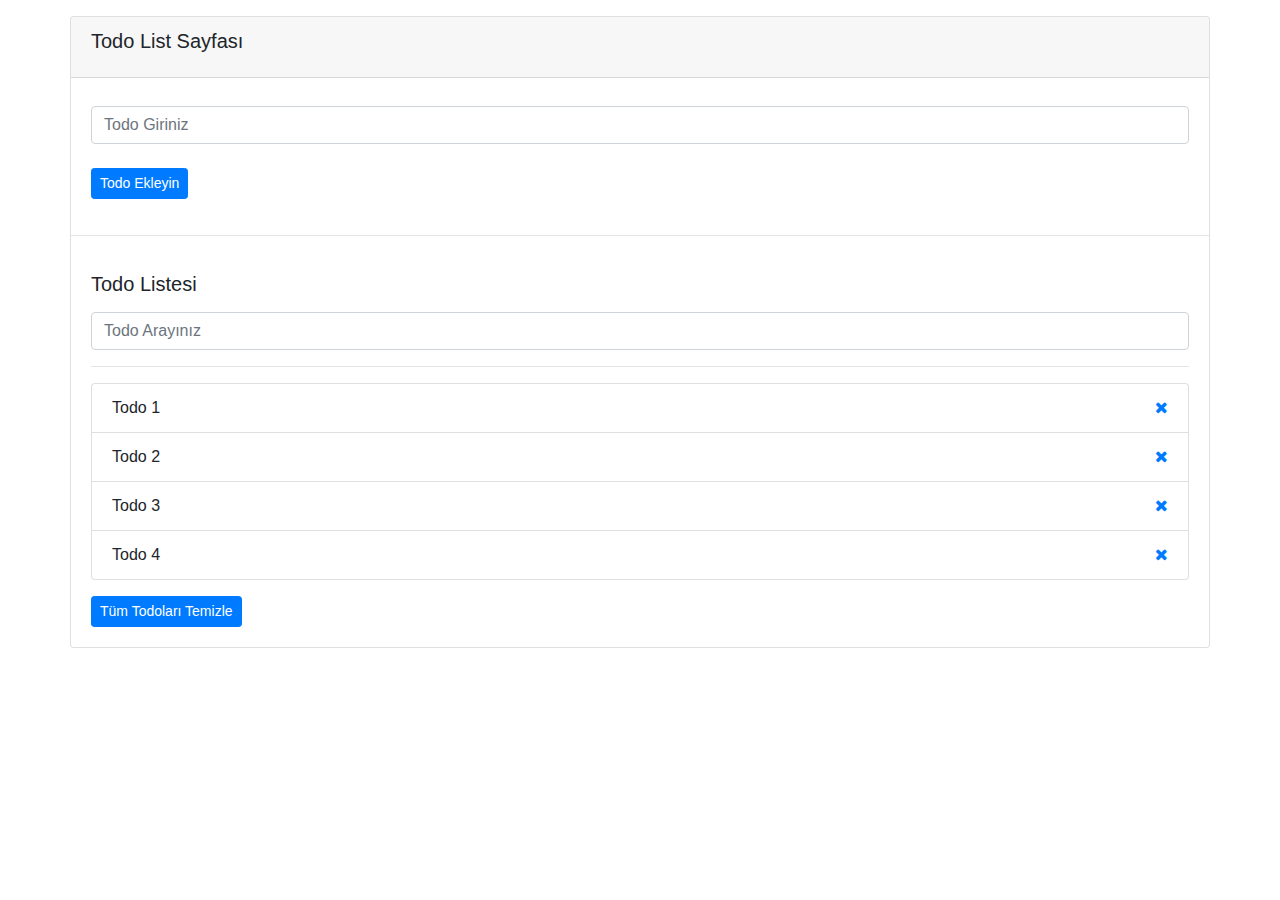
<file: calismalar/todo.html>
<!DOCTYPE html>
<html lang="en">
<head>
    <meta charset="UTF-8">
    <meta http-equiv="X-UA-Compatible" content="IE=edge">
    <meta name="viewport" content="width=device-width, initial-scale=1.0">
    <link rel="stylesheet" href="https://stackpath.bootstrapcdn.com/font-awesome/4.7.0/css/font-awesome.min.css">
    <link rel="stylesheet" href="https://maxcdn.bootstrapcdn.com/bootstrap/4.0.0/css/bootstrap.min.css">
    
    <title>Input Eventlari</title>
</head>
<body>

    <div class="container">
        <div class="row">
            <div class="card w-100 mt-3">
                <div class="card-header">
                    <h5 class="card-title">Todo List Sayfası </h5>
                </div>
                <div class="card-body">
                    <form id="todoAddForm" class="mt-2">
                        <input type="text" class="form-control mt-2" id="todoName" aria-describedby="todo" placeholder="Todo Giriniz">
                    
                 <button id="todoAddButton" type="submit"  class="btn btn-primary mt-4 btn-sm">
                        Todo Ekleyin</button>
                    </form>
                </div>
                <hr/>

                <div class="card-body">
                    <h5 class="card-title">Todo Listesi</h5>
                    <form name="form2" id="todoListForm">
                        <input id="todoSearch" type="text" class="form-control mt-3" placeholder="Todo Arayınız">
                        <hr/>
                    </form>

                    <ul class="list-group">
                        <li class="list-group-item d-flex justify-content-between">Todo 1
                            <a href="#" class="delete-item">
                                <i class="fa fa-remove"></i>
                            </a>
                        </li>
                        <li class="list-group-item d-flex justify-content-between">Todo 2
                            <a href="#" class="delete-item">
                                <i class="fa fa-remove"></i>
                            </a>
                        </li>
                        <li class="list-group-item d-flex justify-content-between">Todo 3
                            <a href="#" class="delete-item">
                                <i class="fa fa-remove"></i>
                            </a>
                        </li>
                        <li class="list-group-item d-flex justify-content-between">Todo 4
                            <a href="#" class="delete-item">
                                <i class="fa fa-remove"></i>
                            </a>
                        </li>
                    </ul>
                      <a href="#" onclick="changeTitle"  id="todoClearButton"  class="btn btn-primary btn-sm mt-3">Tüm Todoları Temizle</a>
                </div>
            </div>
        </div>
    </div>
    
    <script src="https://code.jquery.com/jquery-3.2.1.slim.min.js" ></script>
    <script src="https://cdnjs.cloudflare.com/ajax/libs/popper.js/1.12.9/umd/popper.min.js" ></script>
    <script src="https://maxcdn.bootstrapcdn.com/bootstrap/4.0.0/js/bootstrap.min.js"></script>
    <script src="dom.js"></script>
</body>
</html>
</file>
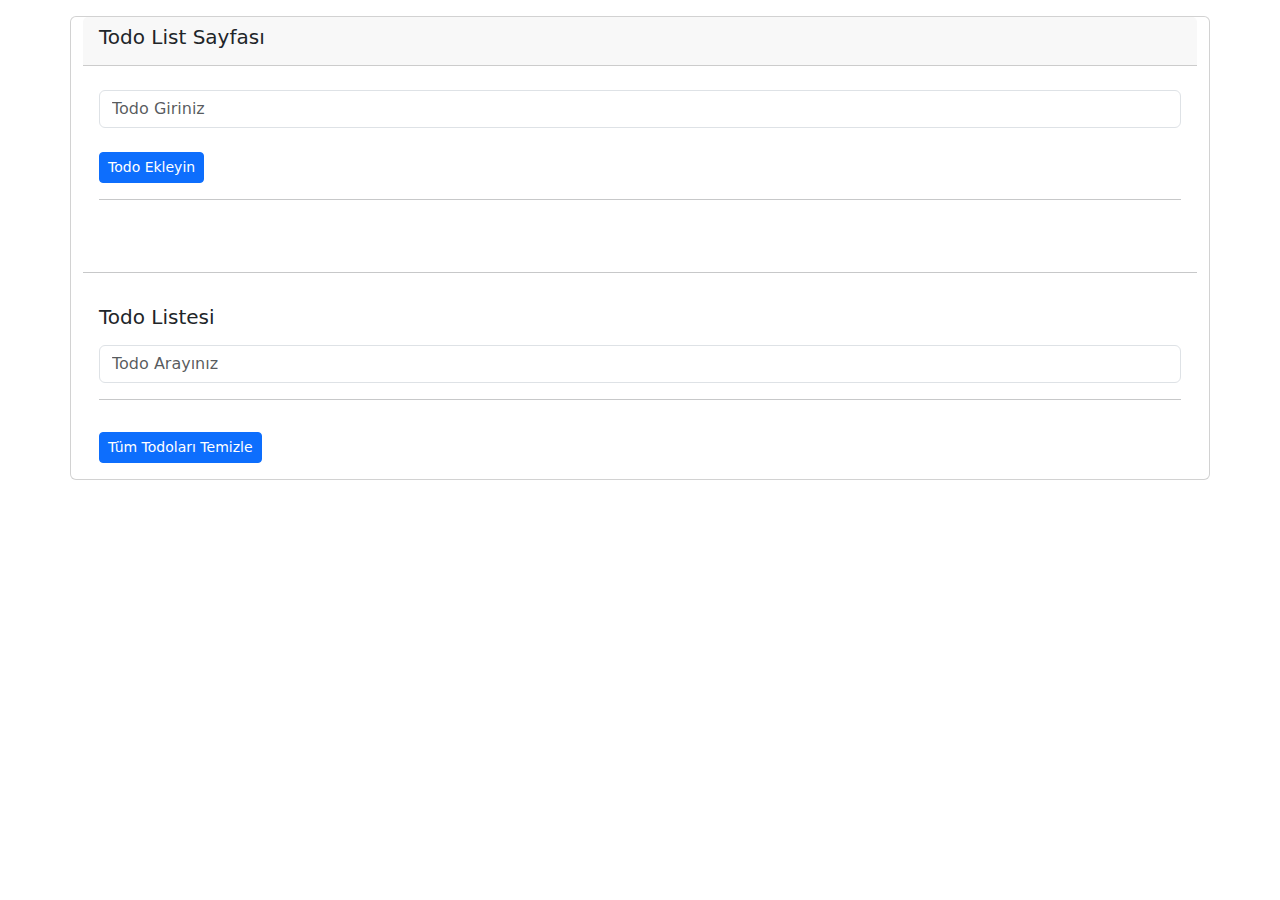
<file: calismalar/todo_project/todo.html>
<!DOCTYPE html>
<html lang="en">
<head>
    <meta charset="UTF-8">
    <meta http-equiv="X-UA-Compatible" content="IE=edge">
    <meta name="viewport" content="width=device-width, initial-scale=1.0">
    <link rel="stylesheet" href="https://stackpath.bootstrapcdn.com/font-awesome/4.7.0/css/font-awesome.min.css">
    <link rel="stylesheet" href="https://maxcdn.bootstrapcdn.com/bootstrap/4.0.0/css/bootstrap.min.css">
    <link rel="stylesheet" href="https://cdn.jsdelivr.net/npm/bootstrap@5.3.1/dist/css/bootstrap.min.css">
    
    <title>Todo Projesi</title>
</head>
<body>

    <div class="container">
        <div class="row">
            <div class="card w-100 mt-3">
                <div class="card-header">
                    <h5 class="card-title">Todo List Sayfası </h5>
                </div>
                <div class="card-body">
                    <form id="todoAddForm" class="mt-2">
                        <input type="text" class="form-control mt-2" id="todoName" aria-describedby="todo" placeholder="Todo Giriniz">
                    
                    <button id="todoAddButton" type="submit"  class="btn btn-primary mt-4 btn-sm">
                        Todo Ekleyin</button>
                    </form> 
                    <hr> <br>
                <!-- alert cikacak todo eklendi ve eklenmedi diye-->    
                </div>
                <hr/>
                <div class="card-body">
                    <h5 class="card-title">Todo Listesi</h5>
                    <form name="form2" id="todoListForm">
                        <input id="todoSearch" type="text" class="form-control mt-3" placeholder="Todo Arayınız">
                        <hr/>
                    </form>

                    <ul class="list-group">
                        <!---
                        <li class="list-group-item d-flex justify-content-between">Todo 1
                            <a href="#" class="delete-item">
                                <i class="fa fa-remove"></i>
                            </a>
                        </li>
                        -->
                    </ul>
                      <a href="#" id="todoClearButton" class="btn btn-primary btn-sm mt-3">Tüm Todoları Temizle</a>
                </div>
            </div>
        </div>
    </div>
    
    <script src="https://code.jquery.com/jquery-3.2.1.slim.min.js" ></script>
    <script src="https://cdnjs.cloudflare.com/ajax/libs/popper.js/1.12.9/umd/popper.min.js" ></script>
    <script src="https://maxcdn.bootstrapcdn.com/bootstrap/4.0.0/js/bootstrap.min.js"></script>
    <script src="https://cdn.jsdelivr.net/npm/bootstrap@5.3.1/dist/js/bootstrap.bundle.min.js"></script>
    <script src="app.js"></script>
</body>
</html>
</file>
